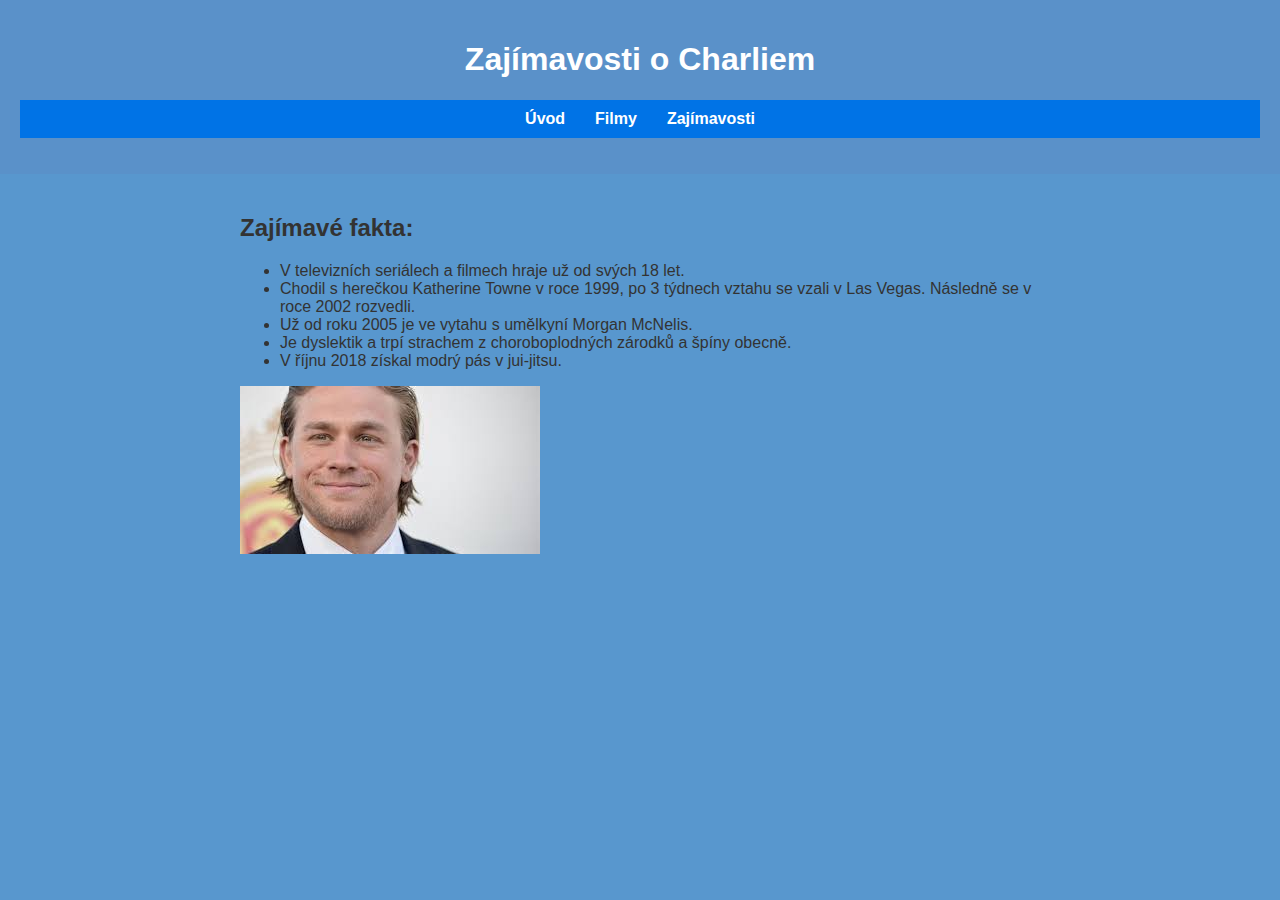
<file: zajímavosti.html>
<!DOCTYPE html>
<html lang="cs">
<head>
    <meta charset="UTF-8">
    <title>Zajímavosti</title>
    <link rel="stylesheet" href="styl.css">
</head>
<body>
    <header>
        <h1>Zajímavosti o Charliem</h1>
        <nav>
            <ul>
                <li><a href="index.html">Úvod</a></li>
                <li><a href="filmy.html">Filmy</a></li>
                <li><a href="zajímavosti.html">Zajímavosti</a></li>
            </ul>
        </nav>
    </header>

    <section>
        <article>
            <h2>Zajímavé fakta:</h2>
            <ul>
                <li>V televizních seriálech a filmech hraje už od svých 18 let.</li>
                <li>Chodil s herečkou Katherine Towne v roce 1999, po 3 týdnech vztahu se vzali v Las Vegas. Následně se v roce 2002 rozvedli. </li>
                <li>Už od roku 2005 je ve vytahu s umělkyní Morgan McNelis.</li>
                <li>Je dyslektik  a trpí strachem z choroboplodných zárodků a špíny obecně.</li>
                <li>V říjnu 2018 získal modrý pás v jui-jitsu.</li>
            </ul>
            <img src="charlie.jpg" alt="Charlie Hunnam" width="300">
        </article>
    </section>

</body>

</html>
</file>
<file: styl.css>
body {
    font-family: Arial, sans-serif;
    background-color: #5897ce;
    color: #333;
    margin: 0;
    padding: 0;
  }
  
  header {
    background-color: #5a91c9;
    color: white;
    padding: 20px;
    text-align: center;
  }
  
  nav ul {
    background-color: #0073e6;
    list-style-type: none;
    padding: 10px;
    display: flex;
    justify-content: center;
  }
  
  nav ul li {
    margin: 0 15px;
  }
  
  nav ul li a {
    color: white;
    text-decoration: none;
    font-weight: bold;
  }
  
  nav ul li a:hover {
    text-decoration: underline;
  }
  
  section {
    padding: 20px;
  }
  
  article {
    max-width: 800px;
    margin: auto;
  }
  
  table {
    border-collapse: collapse;
    width: 100%;
    margin-top: 10px;
  }
  
  table, th, td {
    border: 1px solid #ccc;
    padding: 8px;
  }
  
  footer {
    background-color: #004080;
    color: white;
    text-align: center;
    padding: 10px;
    position: fixed;
    width: 100%;
    bottom: 0;
  }
</file>
